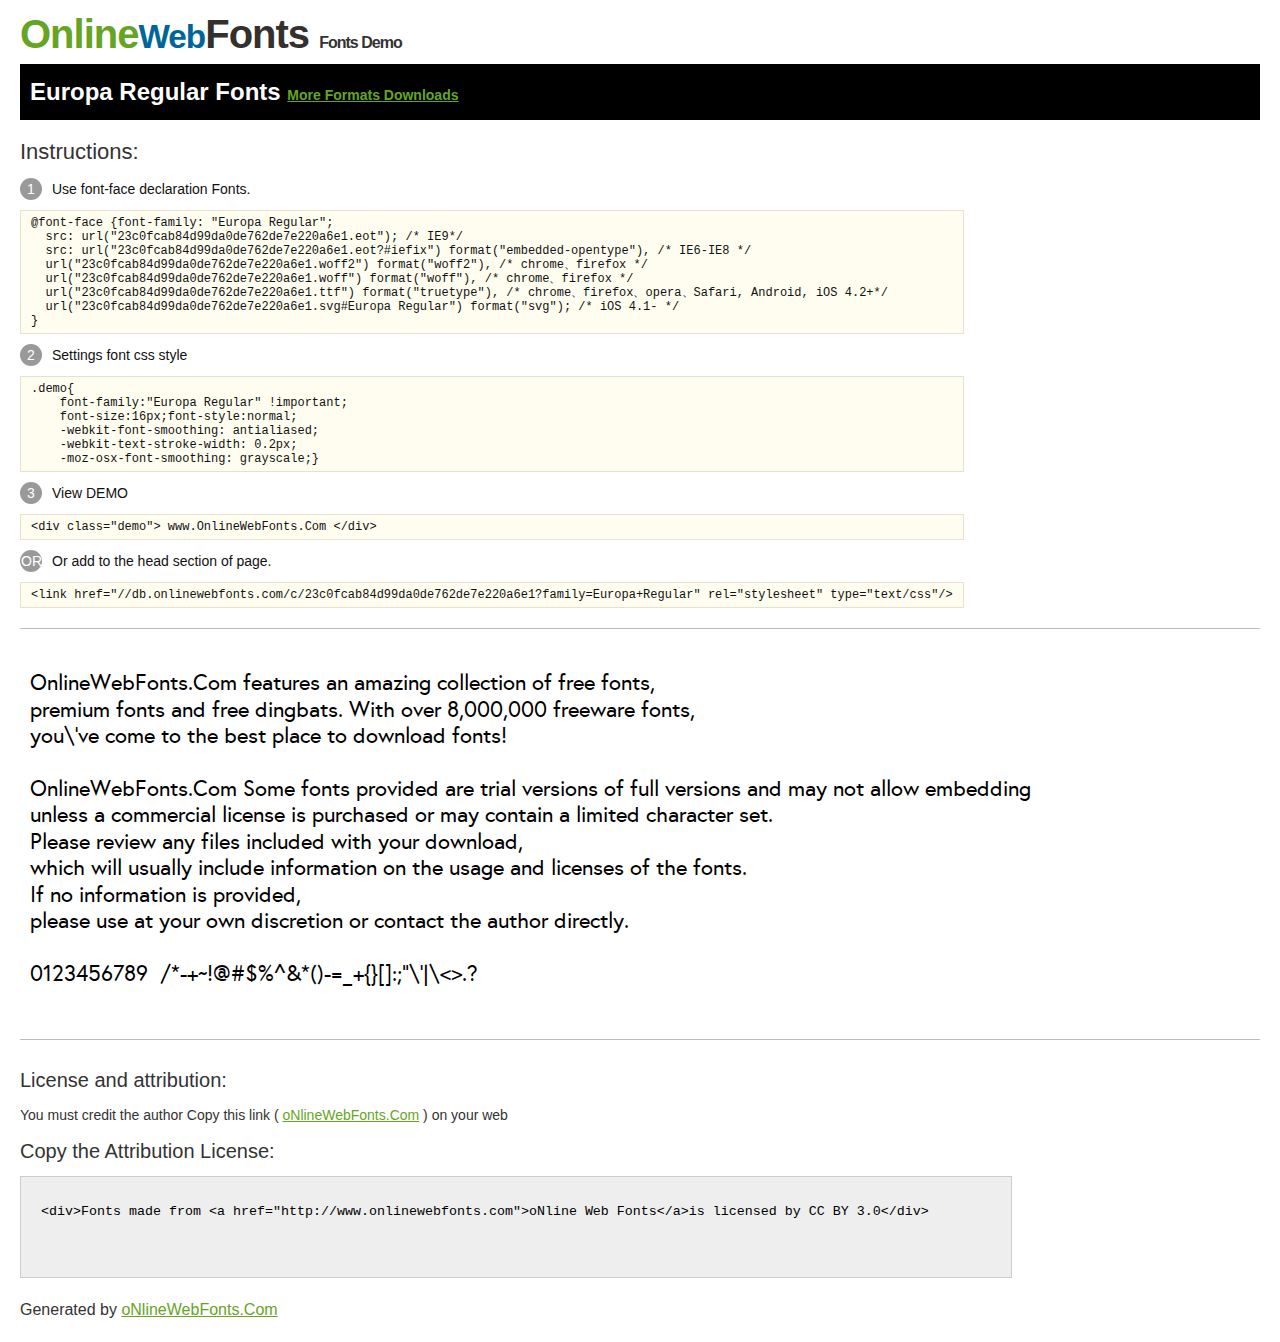
<file: font/Europa Regular/@font-face/Demo.html>
<!DOCTYPE html>
<html>
<head>
<meta charset="utf-8"/>
<title>Europa Regular Font - OnlineWebFonts.COM</title>
<style type="text/css">
@font-face {font-family: "Europa Regular";
  src: url("23c0fcab84d99da0de762de7e220a6e1.eot"); /* IE9*/
  src: url("23c0fcab84d99da0de762de7e220a6e1.eot?#iefix") format("embedded-opentype"), /* IE6-IE8 */
  url("23c0fcab84d99da0de762de7e220a6e1.woff2") format("woff2"), /* chrome、firefox */
  url("23c0fcab84d99da0de762de7e220a6e1.woff") format("woff"), /* chrome、firefox */
  url("23c0fcab84d99da0de762de7e220a6e1.ttf") format("truetype"), /* chrome、firefox、opera、Safari, Android, iOS 4.2+*/
  url("23c0fcab84d99da0de762de7e220a6e1.svg#Europa Regular") format("svg"); /* iOS 4.1- */
}
*{margin:0;padding:0;list-style:none;}pre{border:solid 1px #e7e1cd;background-color:#fffdef;overflow:auto;font-size:12px;line-height:14px;margin-top:10px;margin-right:0;margin-bottom:10px;margin-left:0;padding-top:5px;padding-right:10px;padding-bottom:5px;padding-left:10px;}.demo pre{color:#000;line-height: 1.2em;font-family:"Europa Regular"!important;font-size:22px;background-color:#FFF;border-top-width:0px;border-right-width:0px;border-bottom-width:0px;border-left-width:0px;}body{font-family:sans-serif;line-height:1.5;font-size:16px;padding:20px;color:#333;}:hover,:before,:after{-webkit-transition:all 0.1s ease-in;-moz-transition:all 0.1s ease-in;-ms-transition:all 0.1s ease-in;-o-transition:all 0.1s ease-in;transition:all 0.1s ease-in;}*{-moz-box-sizing:border-box;-webkit-box-sizing:border-box;box-sizing:border-box;margin:0;padding:0;}a{color:#66A523;}h1.logo{font-size:40px;letter-spacing:-1px;margin-top:-16px;}h1.logo strong{font-size:16px;font-family:sans-serif;color:#333;}h1.logo a{color:#34302d;text-decoration:none;}h1.logo a span{color:#66A523;}h1.logo a small{color:#006699;}.info{float:left;font-size:14px;margin-top:15px;}.info ul{margin-left:0px;color:#111;margin-bottom:20px;}.info .exs{font-size:12px;color:#666;margin-left:35px;display:block;}.info ul li{margin-top:10px;list-style:none;}.info .numno{color:#fff;border-radius:20px;padding:1px;display:inline-block;width:22px;height:22px;text-align:center;margin-right:10px;background-color:#999999;}.info ul strong{font-weight:normal;color:#000;}.info .inst{font-size:22px;margin-bottom:10px;}.demo{float:left;width:100%;height:auto;border-top-width:1px;border-top-style:solid;border-top-color:#bbb;border-bottom-width:1px;border-bottom-style:solid;border-bottom-color:#bbb;padding-bottom:10px;}.demo .demo_svg{float:left;height:auto;width:100px;margin-right:5px;margin-left:5px;margin-bottom:10px;}.demo .demo_svg i{float:left;height:80px;width:80px;text-align:center;font-size:40px;margin-left:10px;line-height:80px;color:#777;}.demo .demo_svg .code{float:left;height:20px;width:100%;overflow:hidden;text-align:center;line-height:20px;font-size:11px;color:#666;}.demo .demo_svg .txt{float:left;height:20px;width:100%;font-size:11px;text-align:center;white-space:nowrap;overflow:hidden;line-height:20px;}.demo .demo_svg:hover i{font-size:60px;color:#333;}.by{padding-top:15px;float:left;width:100%;margin-top:10px;margin-right:0;margin-bottom:10px;margin-left:0;}.by{margin-bottom:10px;font-size:20px;}.by .attr{font-size:14px;color:#333;padding-top:10px;padding-bottom:10px;}textarea{width:80%;height:auto;border:1px solid #CCC;resize:none;background:#EEE;padding:20px;float:left;margin-top:10px;line-height:30px;}#footer{float:left;width:100%;margin-top:10px;padding-bottom:20px;}h2{background-color:#000;padding-top:10px;padding-bottom:10px;padding-left:10px;color:#FFF;}
</style>
</head>
<body>
<h1 class="logo"> <a href="http://www.onlinewebfonts.com/"> <span>Online</span><small>Web</small>Fonts</a> <strong>Fonts Demo</strong></h1>
<h2>
Europa Regular Fonts <a style="font-size:14px;" href="http://www.onlinewebfonts.com/download/23c0fcab84d99da0de762de7e220a6e1" target="_blank">More Formats Downloads</a></h2>
<div class="info">
  <div class="inst">Instructions:</div>
  <ul>
    <li>
      <p> <span class="numno">1</span>Use font-face declaration Fonts.<br />
        <span class="exs">
        <pre>
@font-face {font-family: "Europa Regular";
  src: url("23c0fcab84d99da0de762de7e220a6e1.eot"); /* IE9*/
  src: url("23c0fcab84d99da0de762de7e220a6e1.eot?#iefix") format("embedded-opentype"), /* IE6-IE8 */
  url("23c0fcab84d99da0de762de7e220a6e1.woff2") format("woff2"), /* chrome、firefox */
  url("23c0fcab84d99da0de762de7e220a6e1.woff") format("woff"), /* chrome、firefox */
  url("23c0fcab84d99da0de762de7e220a6e1.ttf") format("truetype"), /* chrome、firefox、opera、Safari, Android, iOS 4.2+*/
  url("23c0fcab84d99da0de762de7e220a6e1.svg#Europa Regular") format("svg"); /* iOS 4.1- */
}
</pre>
      </span> 
    </li>
    <li>
      <p> <span class="numno">2</span>Settings font css style <br />
      <span class="exs">
<pre>
.demo{
    font-family:"Europa Regular" !important;
    font-size:16px;font-style:normal;
    -webkit-font-smoothing: antialiased;
    -webkit-text-stroke-width: 0.2px;
    -moz-osx-font-smoothing: grayscale;}
</pre>
      </span> 
    </li>
    <li>
      <p> <span class="numno">3</span>View DEMO <br />
      <span class="exs"><pre>
&lt;div class="demo"&gt; www.OnlineWebFonts.Com &lt;/div&gt;
</pre></span> 
    </li>
    <li>
      <p> <span class="numno">OR</span>Or add to the head section of page. <br />
      <span class="exs"><pre>
&lt;link href="//db.onlinewebfonts.com/c/23c0fcab84d99da0de762de7e220a6e1?family=Europa+Regular" rel="stylesheet" type="text/css"/&gt;
</pre></span> 
    </li>
  </ul>
</div>
<div class="demo">
<pre>

OnlineWebFonts.Com features an amazing collection of free fonts,
premium fonts and free dingbats. With over 8,000,000 freeware fonts, 
you\'ve come to the best place to download fonts! 

OnlineWebFonts.Com Some fonts provided are trial versions of full versions and may not allow embedding 
unless a commercial license is purchased or may contain a limited character set. 
Please review any files included with your download, 
which will usually include information on the usage and licenses of the fonts. 
If no information is provided, 
please use at your own discretion or contact the author directly. 

0123456789  /*-+~!@#$%^&*()-=_+{}[]:;"\'|\<>.?

</pre>
</div>

<div class="by">
<div class="by_title">License and attribution:</div>
<div class="attr">You must credit the author Copy this link ( <a href="http://www.onlinewebfonts.com" target="_blank">oNlineWebFonts.Com</a> ) on your web </div><div class="usetitle">Copy the Attribution License:</div>
<textarea onclick="this.focus();this.select();">&lt;div&gt;Fonts made from &lt;a href="http://www.onlinewebfonts.com"&gt;oNline Web Fonts&lt;/a&gt;is licensed by CC BY 3.0&lt;/div&gt;</textarea>
</div>
<div id="footer">
    <div>Generated by <a href="http://www.onlinewebfonts.com" target="_blank">oNlineWebFonts.Com</a></div>
</div>
</body>
</html>
</file>
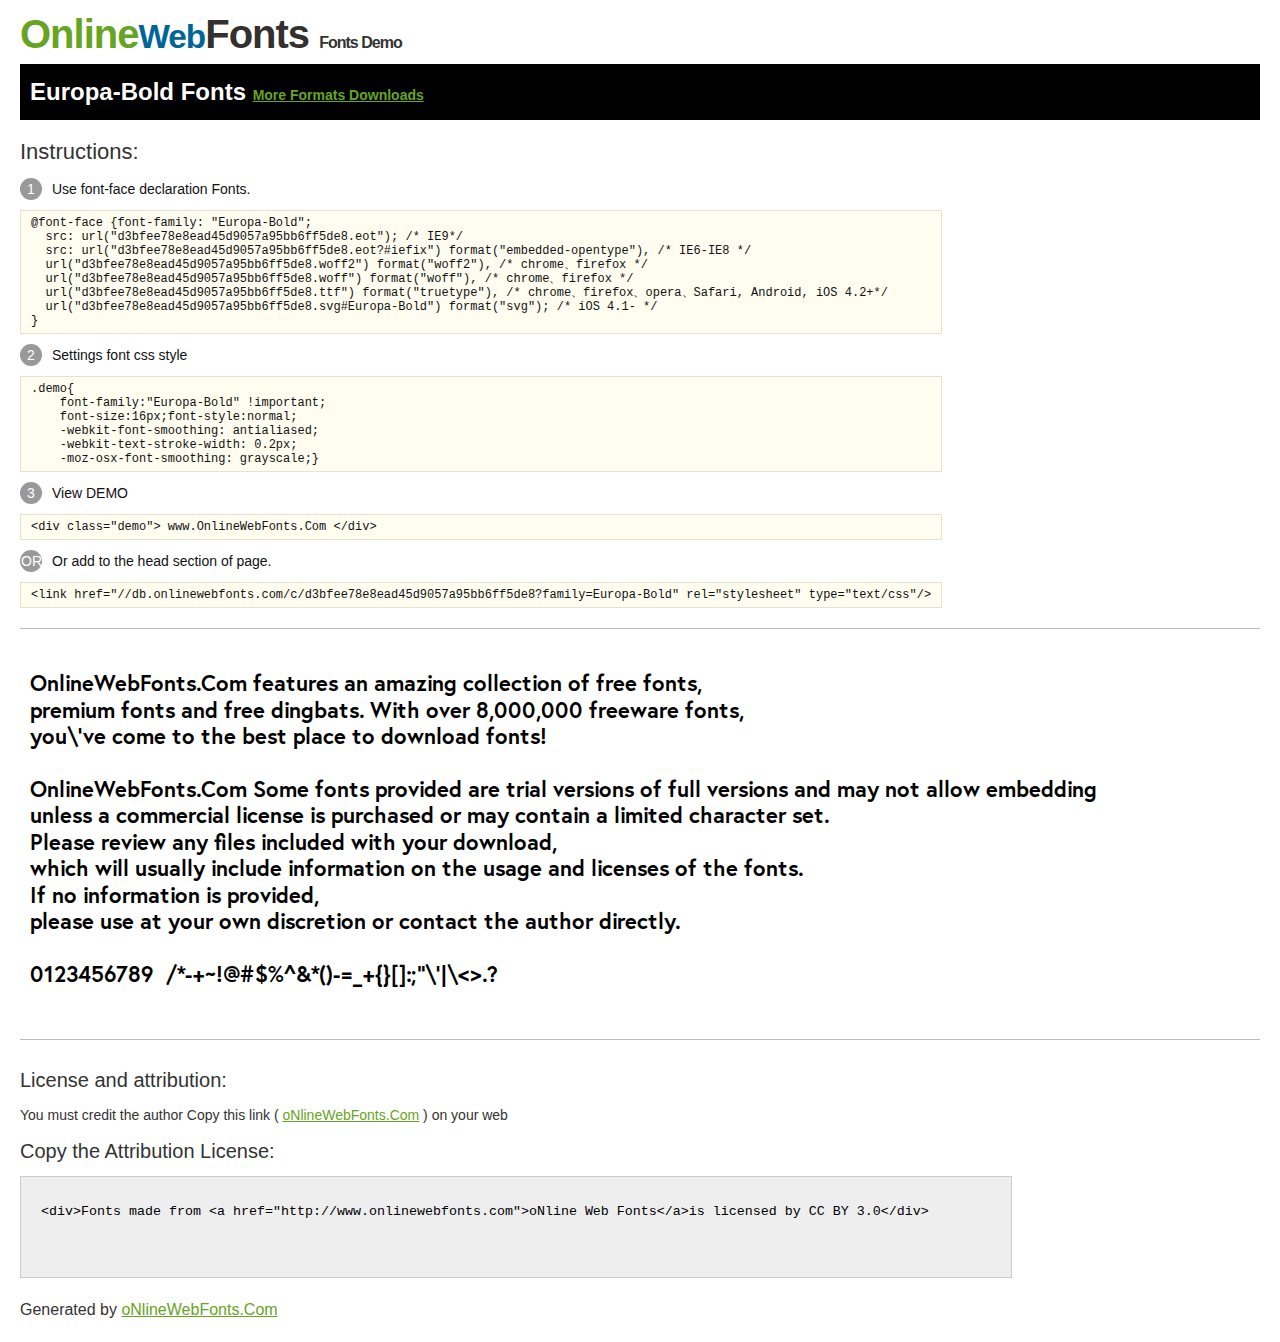
<file: font/Europa-Bold/@font-face/Demo.html>
<!DOCTYPE html>
<html>
<head>
<meta charset="utf-8"/>
<title>Europa-Bold Font - OnlineWebFonts.COM</title>
<style type="text/css">
@font-face {font-family: "Europa-Bold";
  src: url("d3bfee78e8ead45d9057a95bb6ff5de8.eot"); /* IE9*/
  src: url("d3bfee78e8ead45d9057a95bb6ff5de8.eot?#iefix") format("embedded-opentype"), /* IE6-IE8 */
  url("d3bfee78e8ead45d9057a95bb6ff5de8.woff2") format("woff2"), /* chrome、firefox */
  url("d3bfee78e8ead45d9057a95bb6ff5de8.woff") format("woff"), /* chrome、firefox */
  url("d3bfee78e8ead45d9057a95bb6ff5de8.ttf") format("truetype"), /* chrome、firefox、opera、Safari, Android, iOS 4.2+*/
  url("d3bfee78e8ead45d9057a95bb6ff5de8.svg#Europa-Bold") format("svg"); /* iOS 4.1- */
}
*{margin:0;padding:0;list-style:none;}pre{border:solid 1px #e7e1cd;background-color:#fffdef;overflow:auto;font-size:12px;line-height:14px;margin-top:10px;margin-right:0;margin-bottom:10px;margin-left:0;padding-top:5px;padding-right:10px;padding-bottom:5px;padding-left:10px;}.demo pre{color:#000;line-height: 1.2em;font-family:"Europa-Bold"!important;font-size:22px;background-color:#FFF;border-top-width:0px;border-right-width:0px;border-bottom-width:0px;border-left-width:0px;}body{font-family:sans-serif;line-height:1.5;font-size:16px;padding:20px;color:#333;}:hover,:before,:after{-webkit-transition:all 0.1s ease-in;-moz-transition:all 0.1s ease-in;-ms-transition:all 0.1s ease-in;-o-transition:all 0.1s ease-in;transition:all 0.1s ease-in;}*{-moz-box-sizing:border-box;-webkit-box-sizing:border-box;box-sizing:border-box;margin:0;padding:0;}a{color:#66A523;}h1.logo{font-size:40px;letter-spacing:-1px;margin-top:-16px;}h1.logo strong{font-size:16px;font-family:sans-serif;color:#333;}h1.logo a{color:#34302d;text-decoration:none;}h1.logo a span{color:#66A523;}h1.logo a small{color:#006699;}.info{float:left;font-size:14px;margin-top:15px;}.info ul{margin-left:0px;color:#111;margin-bottom:20px;}.info .exs{font-size:12px;color:#666;margin-left:35px;display:block;}.info ul li{margin-top:10px;list-style:none;}.info .numno{color:#fff;border-radius:20px;padding:1px;display:inline-block;width:22px;height:22px;text-align:center;margin-right:10px;background-color:#999999;}.info ul strong{font-weight:normal;color:#000;}.info .inst{font-size:22px;margin-bottom:10px;}.demo{float:left;width:100%;height:auto;border-top-width:1px;border-top-style:solid;border-top-color:#bbb;border-bottom-width:1px;border-bottom-style:solid;border-bottom-color:#bbb;padding-bottom:10px;}.demo .demo_svg{float:left;height:auto;width:100px;margin-right:5px;margin-left:5px;margin-bottom:10px;}.demo .demo_svg i{float:left;height:80px;width:80px;text-align:center;font-size:40px;margin-left:10px;line-height:80px;color:#777;}.demo .demo_svg .code{float:left;height:20px;width:100%;overflow:hidden;text-align:center;line-height:20px;font-size:11px;color:#666;}.demo .demo_svg .txt{float:left;height:20px;width:100%;font-size:11px;text-align:center;white-space:nowrap;overflow:hidden;line-height:20px;}.demo .demo_svg:hover i{font-size:60px;color:#333;}.by{padding-top:15px;float:left;width:100%;margin-top:10px;margin-right:0;margin-bottom:10px;margin-left:0;}.by{margin-bottom:10px;font-size:20px;}.by .attr{font-size:14px;color:#333;padding-top:10px;padding-bottom:10px;}textarea{width:80%;height:auto;border:1px solid #CCC;resize:none;background:#EEE;padding:20px;float:left;margin-top:10px;line-height:30px;}#footer{float:left;width:100%;margin-top:10px;padding-bottom:20px;}h2{background-color:#000;padding-top:10px;padding-bottom:10px;padding-left:10px;color:#FFF;}
</style>
</head>
<body>
<h1 class="logo"> <a href="http://www.onlinewebfonts.com/"> <span>Online</span><small>Web</small>Fonts</a> <strong>Fonts Demo</strong></h1>
<h2>
Europa-Bold Fonts <a style="font-size:14px;" href="http://www.onlinewebfonts.com/download/d3bfee78e8ead45d9057a95bb6ff5de8" target="_blank">More Formats Downloads</a></h2>
<div class="info">
  <div class="inst">Instructions:</div>
  <ul>
    <li>
      <p> <span class="numno">1</span>Use font-face declaration Fonts.<br />
        <span class="exs">
        <pre>
@font-face {font-family: "Europa-Bold";
  src: url("d3bfee78e8ead45d9057a95bb6ff5de8.eot"); /* IE9*/
  src: url("d3bfee78e8ead45d9057a95bb6ff5de8.eot?#iefix") format("embedded-opentype"), /* IE6-IE8 */
  url("d3bfee78e8ead45d9057a95bb6ff5de8.woff2") format("woff2"), /* chrome、firefox */
  url("d3bfee78e8ead45d9057a95bb6ff5de8.woff") format("woff"), /* chrome、firefox */
  url("d3bfee78e8ead45d9057a95bb6ff5de8.ttf") format("truetype"), /* chrome、firefox、opera、Safari, Android, iOS 4.2+*/
  url("d3bfee78e8ead45d9057a95bb6ff5de8.svg#Europa-Bold") format("svg"); /* iOS 4.1- */
}
</pre>
      </span> 
    </li>
    <li>
      <p> <span class="numno">2</span>Settings font css style <br />
      <span class="exs">
<pre>
.demo{
    font-family:"Europa-Bold" !important;
    font-size:16px;font-style:normal;
    -webkit-font-smoothing: antialiased;
    -webkit-text-stroke-width: 0.2px;
    -moz-osx-font-smoothing: grayscale;}
</pre>
      </span> 
    </li>
    <li>
      <p> <span class="numno">3</span>View DEMO <br />
      <span class="exs"><pre>
&lt;div class="demo"&gt; www.OnlineWebFonts.Com &lt;/div&gt;
</pre></span> 
    </li>
    <li>
      <p> <span class="numno">OR</span>Or add to the head section of page. <br />
      <span class="exs"><pre>
&lt;link href="//db.onlinewebfonts.com/c/d3bfee78e8ead45d9057a95bb6ff5de8?family=Europa-Bold" rel="stylesheet" type="text/css"/&gt;
</pre></span> 
    </li>
  </ul>
</div>
<div class="demo">
<pre>

OnlineWebFonts.Com features an amazing collection of free fonts,
premium fonts and free dingbats. With over 8,000,000 freeware fonts, 
you\'ve come to the best place to download fonts! 

OnlineWebFonts.Com Some fonts provided are trial versions of full versions and may not allow embedding 
unless a commercial license is purchased or may contain a limited character set. 
Please review any files included with your download, 
which will usually include information on the usage and licenses of the fonts. 
If no information is provided, 
please use at your own discretion or contact the author directly. 

0123456789  /*-+~!@#$%^&*()-=_+{}[]:;"\'|\<>.?

</pre>
</div>

<div class="by">
<div class="by_title">License and attribution:</div>
<div class="attr">You must credit the author Copy this link ( <a href="http://www.onlinewebfonts.com" target="_blank">oNlineWebFonts.Com</a> ) on your web </div><div class="usetitle">Copy the Attribution License:</div>
<textarea onclick="this.focus();this.select();">&lt;div&gt;Fonts made from &lt;a href="http://www.onlinewebfonts.com"&gt;oNline Web Fonts&lt;/a&gt;is licensed by CC BY 3.0&lt;/div&gt;</textarea>
</div>
<div id="footer">
    <div>Generated by <a href="http://www.onlinewebfonts.com" target="_blank">oNlineWebFonts.Com</a></div>
</div>
</body>
</html>
</file>
